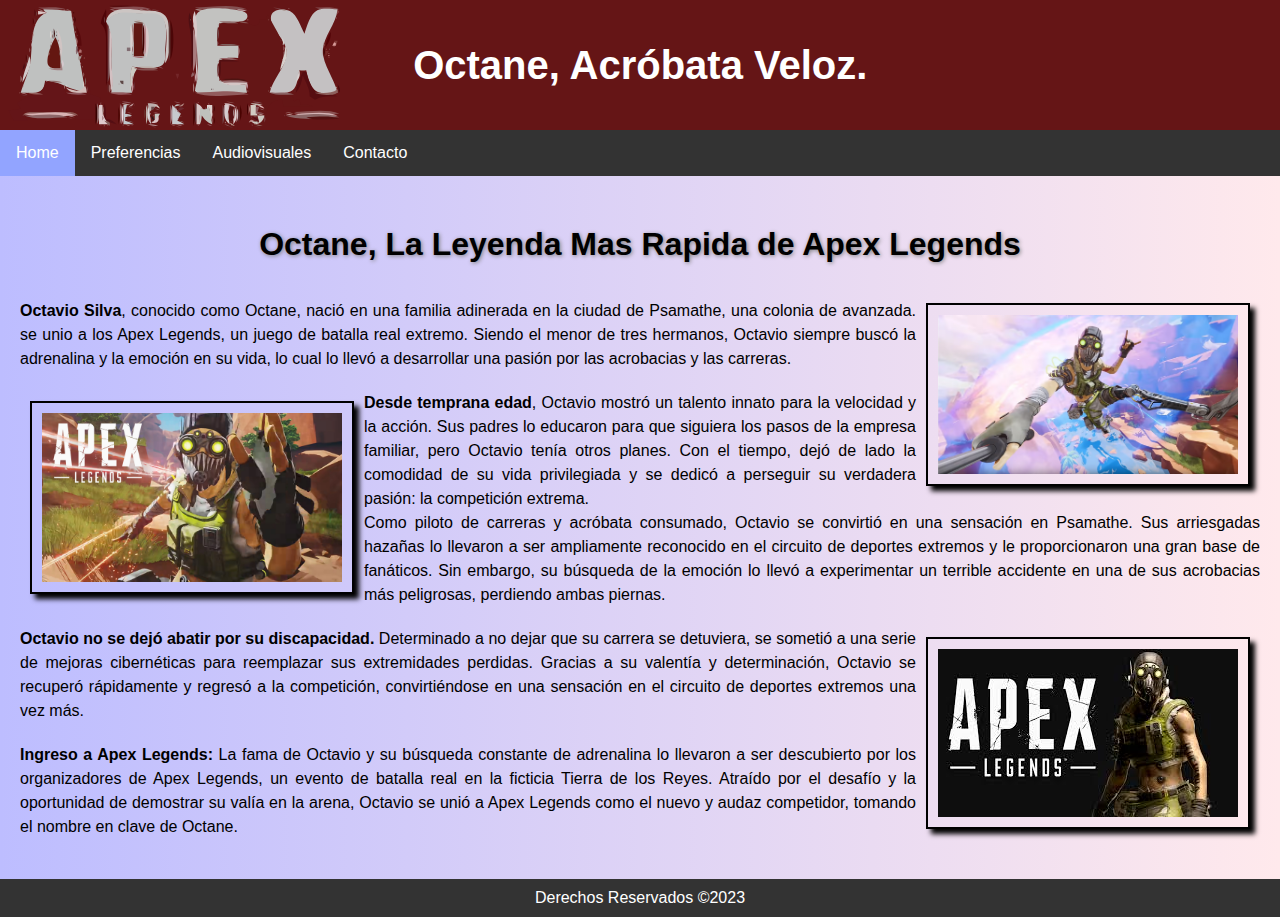
<file: index.html>
<!DOCTYPE html>
<html lang="es">
  <head>
    <meta charset="UTF-8" />
    <meta http-equiv="X-UA-Compatible" content="IE=edge" />
    <meta name="viewport" content="width=device-width, initial-scale=1.0" />
    <link rel="shorcut icon" href="./favicon/favicon.ico" type="image/x-icon" />
    <link rel="stylesheet" href="./css/style.css" />
    <title>Octane el Velocista</title>
  </head>
  <body>
    <header>
      <h1>Octane, Acróbata Veloz.</h1>
      <nav>
        <ul>
          <li><a class="active" href="index.html">Home</a></li>
          <li><a href="Preferencias.html">Preferencias</a></li>
          <li><a href="Audiovisuales.html">Audiovisuales</a></li>
          <li><a href="Contacto..html">Contacto</a></li>
        </ul>
      </nav>
      <section class="container">
        <h2>Octane, La Leyenda Mas Rapida de Apex Legends</h2>
        <img class="image" src="./asset/imagenes/octane1.jpg" alt="octane 1" />
        <p>
          <strong>Octavio Silva</strong>, conocido como Octane, nació en una
          familia adinerada en la ciudad de Psamathe, una colonia de avanzada. se
          unio a los Apex Legends, un juego de batalla real extremo. Siendo el
          menor de tres hermanos, Octavio siempre buscó la adrenalina y la
          emoción en su vida, lo cual lo llevó a desarrollar una pasión por las
          acrobacias y las carreras.
        </p>
        <img class="image2" src="./asset/imagenes/octane2.jpg" alt="octane 3" />
        <p>
          <strong>Desde temprana edad</strong>, Octavio mostró un talento
          innato para la velocidad y la acción. Sus padres lo educaron para que
          siguiera los pasos de la empresa familiar, pero Octavio tenía otros
          planes. Con el tiempo, dejó de lado la comodidad de su vida
          privilegiada y se dedicó a perseguir su verdadera pasión: la
          competición extrema. <br />
          Como piloto de carreras y acróbata consumado, Octavio se convirtió en
          una sensación en Psamathe. Sus arriesgadas hazañas lo llevaron a ser
          ampliamente reconocido en el circuito de deportes extremos y le
          proporcionaron una gran base de fanáticos. Sin embargo, su búsqueda de
          la emoción lo llevó a experimentar un terrible accidente en una de sus
          acrobacias más peligrosas, perdiendo ambas piernas.
        </p>
        <img class="image" src="./asset/imagenes/octane3.jpg" alt="octane 3" />
        <p>
          <strong>Octavio no se dejó abatir por su discapacidad.</strong>
          Determinado a no dejar que su carrera se detuviera, se sometió a una
          serie de mejoras cibernéticas para reemplazar sus extremidades
          perdidas. Gracias a su valentía y determinación, Octavio se recuperó
          rápidamente y regresó a la competición, convirtiéndose en una
          sensación en el circuito de deportes extremos una vez más.
        </p>
        <p>
          <strong>Ingreso a Apex Legends:</strong> La fama de Octavio y su
          búsqueda constante de adrenalina lo llevaron a ser descubierto por los
          organizadores de Apex Legends, un evento de batalla real en la
          ficticia Tierra de los Reyes. Atraído por el desafío y la oportunidad
          de demostrar su valía en la arena, Octavio se unió a Apex Legends como
          el nuevo y audaz competidor, tomando el nombre en clave de Octane.
        </p>
      </section>

      <footer class="footer">Derechos Reservados &copy;2023</footer>
    </header>
  </body>
</html>
</file>
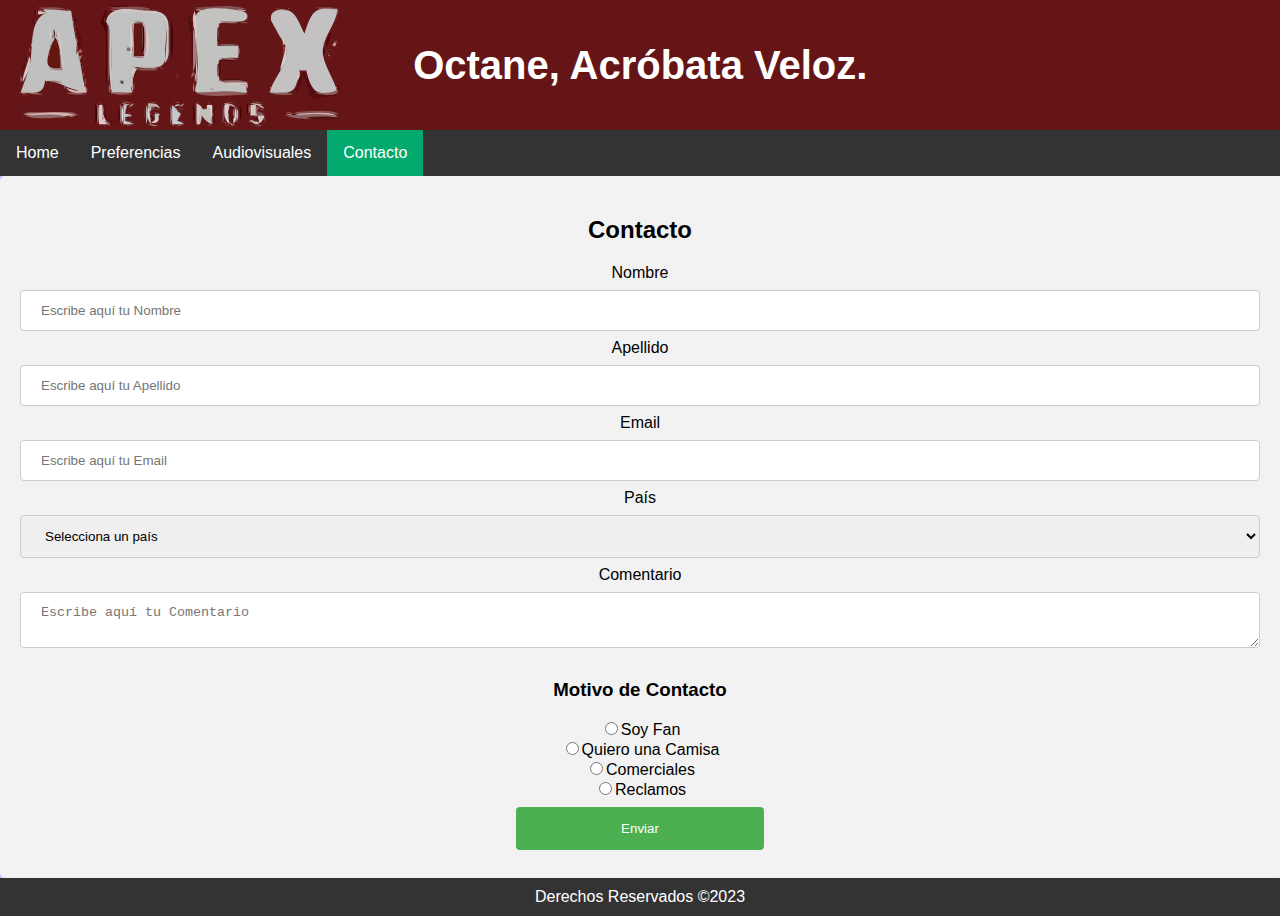
<file: Contacto..html>
<!DOCTYPE html>
<html lang="en">
  <head>
    <meta charset="UTF-8" />
    <meta http-equiv="X-UA-Compatible" content="IE=edge" />
    <meta name="viewport" content="width=device-width, initial-scale=1.0" />
    <link rel="shorcut icon" href="./favicon/favicon.ico" type="image/x-icon" />
    <link rel="stylesheet" href="./css/contacto.css">
    <title>Octane el Velocista</title>
  </head>
  <body>
    <header>
      <h1>Octane, Acróbata Veloz.</h1>
      <nav>
        <ul>
          <li><a href="index.html">Home</a></li>
          <li><a href="Preferencias.html">Preferencias</a></li>
          <li><a href="Audiovisuales.html">Audiovisuales</a></li>
          <li><a class="active" href="Contacto..html">Contacto</a></li>
        </ul>
      </nav>

      <div class="contenedor-formulario">
        <form>
          <h2>Contacto</h2>
          <label for="Nombre">Nombre</label>
          <input type="text" id="Nombre" name="Nombre" placeholder="Escribe aquí tu Nombre" required minlength="3">
          <label for="Apellido">Apellido</label>
          <input type="text" id="Apellido" name="Apellido" placeholder="Escribe aquí tu Apellido" required minlength="3">
          <label for="Email">Email</label>
          <input type="email" id="Email" name="Email" placeholder="Escribe aquí tu Email" required>
          <label for="Pais">País</label>
          <select name="Pais" id="Pais">
            <option value="" selected disabled>Selecciona un país</option>
            <option value="Argentina">Argentina</option>
            <option value="Chile">Chile</option>
            <option value="Colombia">Colombia</option>
            <option value="Ecuador">Ecuador</option>
            <option value="Uruguay">Uruguay</option>
            <option value="Venezuela">Venezuela</option>
            <option value="Brasil">Brasil</option>
            <option value="Perú">Perú</option>
            <option value="España">España</option>
            <option value="Bolivia">Bolivia</option>
          </select>
          <label for="Comentario">Comentario</label>
          <textarea name="Comentario" id="Comentario" placeholder="Escribe aquí tu Comentario"></textarea>
      
          <h3>Motivo de Contacto</h3>
          <input type="radio" id="Motivo1" name="Motivo" value="Fan"><label for="Motivo1">Soy Fan</label><br>
          <input type="radio" id="Motivo2" name="Motivo" value="Comida"><label for="Motivo2">Quiero una Camisa</label><br>
          <input type="radio" id="Motivo3" name="Motivo" value="Comerciales"><label for="Motivo3">Comerciales</label><br>
          <input type="radio" id="Motivo4" name="Motivo" value="Reclamos"><label for="Motivo4">Reclamos</label><br>
      
          <input type="submit" value="Enviar">
        </form>
      </div>
      <footer class="footer">Derechos Reservados &copy;2023</footer>
    </header>
  </body>
</html>
</file>
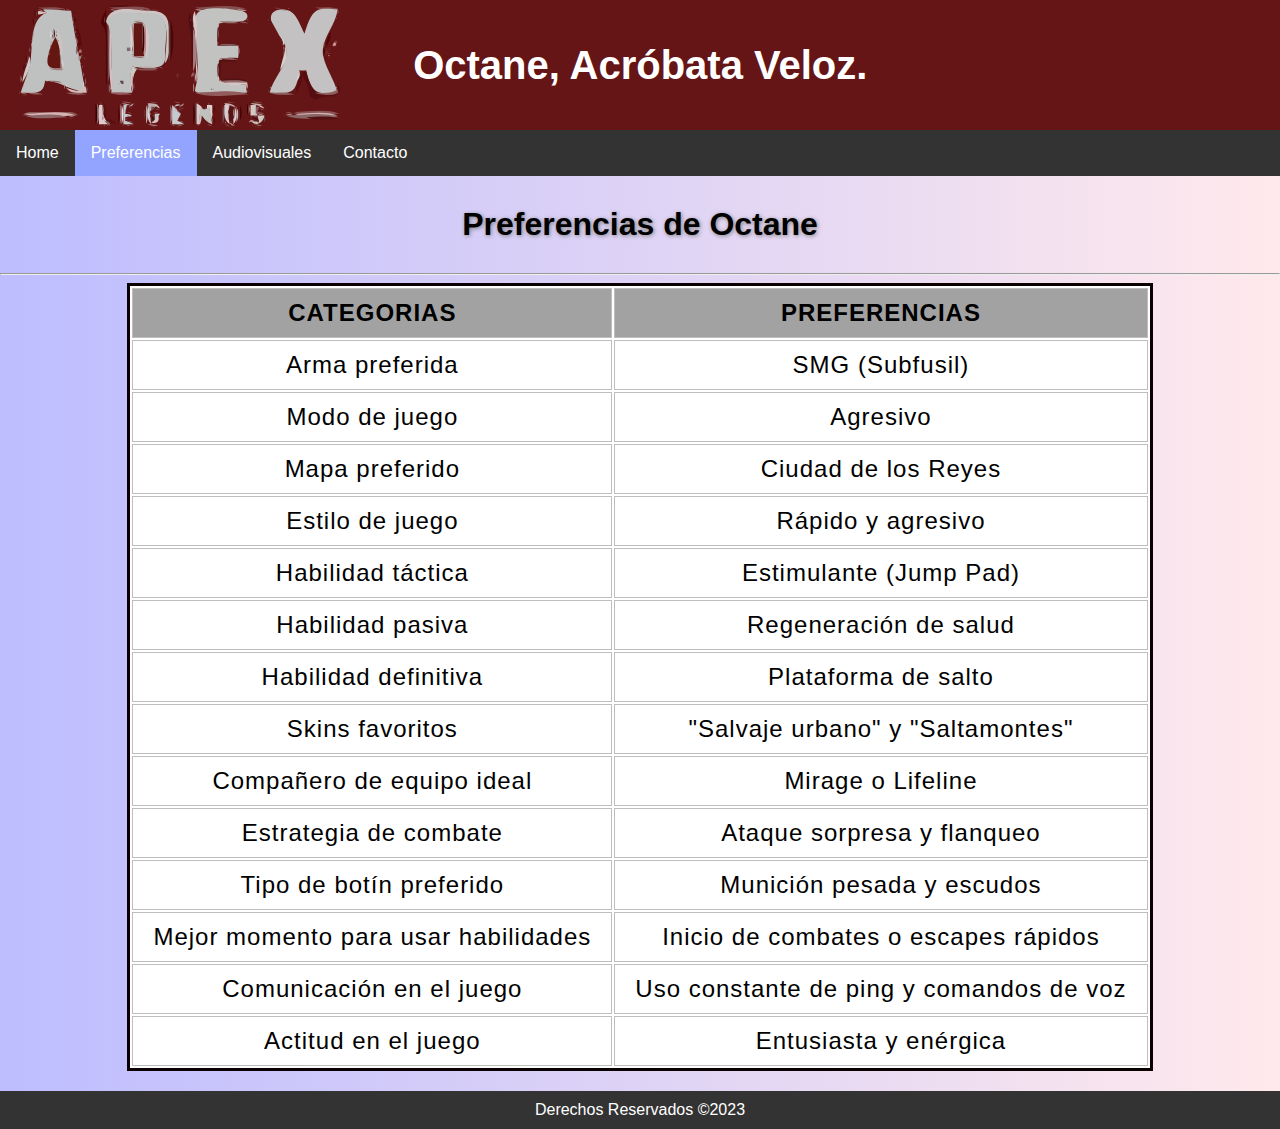
<file: Preferencias.html>
<!DOCTYPE html>
<html lang="es">
  <head>
    <meta charset="UTF-8" />
    <meta http-equiv="X-UA-Compatible" content="IE=edge" />
    <meta name="viewport" content="width=device-width, initial-scale=1.0" />
    <link rel="shorcut icon" href="./favicon/favicon.ico" type="image/x-icon" />
    <link rel="stylesheet" href="./css/preferencias.css">
    <title>Octane el Velocista</title>
  </head>
  <body>
    <header>
      <h1>Octane, Acróbata Veloz.</h1>
      <nav>
        <ul>
          <li><a href="index.html">Home</a></li>
          <li><a class="active" href="Preferencias.html">Preferencias</a></li>
          <li><a href="Audiovisuales.html">Audiovisuales</a></li>
          <li><a href="Contacto..html">Contacto</a></li>
        </ul>
      </nav>
      <h2>Preferencias de Octane</h2>
      <hr/>
      <div>
        <table>
          <th>CATEGORIAS</th>
          <th>PREFERENCIAS</th>

          <tr>
            <td>Arma preferida</td>
            <td>SMG (Subfusil)</td>
          </tr>
          <tr>
            <td>Modo de juego</td>
            <td>Agresivo</td>
          </tr>
          <tr>
            <td>Mapa preferido</td>
            <td>Ciudad de los Reyes</td>
          </tr>
          <tr>
            <td>Estilo de juego</td>
            <td>Rápido y agresivo</td>
          </tr>
          <tr>
            <td>Habilidad táctica</td>
            <td>Estimulante (Jump Pad)</td>
          </tr>
          <tr>
            <td>Habilidad pasiva</td>
            <td>Regeneración de salud</td>
          </tr>
          <tr>
            <td>Habilidad definitiva</td>
            <td>Plataforma de salto</td>
          </tr>
          <tr>
            <td>Skins favoritos</td>
            <td>"Salvaje urbano" y "Saltamontes"</td>
          </tr>
          <tr>
            <td>Compañero de equipo ideal</td>
            <td>Mirage o Lifeline</td>
          </tr>
          <tr>
            <td>Estrategia de combate</td>
            <td>Ataque sorpresa y flanqueo</td>
          </tr>
          <tr>
            <td>Tipo de botín preferido</td>
            <td>Munición pesada y escudos</td>
          </tr>
          <tr>
            <td>Mejor momento para usar habilidades</td>
            <td>Inicio de combates o escapes rápidos</td>
          </tr>
          <tr>
            <td>Comunicación en el juego</td>
            <td>Uso constante de ping y comandos de voz</td>
          </tr>
          <tr>
            <td>Actitud en el juego</td>
            <td>Entusiasta y enérgica</td>
          </tr>
        
        </table>
      </div>
      <footer class="footer">Derechos Reservados &copy;2023</footer>
    </header>
  </body>
</html>
</file>
<file: css/style.css>
body {
    display: block;
    margin: 8px;
    font-family:Arial, Helvetica, sans-serif, monospace;
    background: linear-gradient(to right, rgb(189, 189, 255), rgb(255, 233, 236));
    padding: 0;
    margin: 0;
}

header {
    text-align: center;
}

ul {
    list-style-type: none;
    margin: 0;
    padding: 0;
    overflow: hidden;
    background-color: #333;
}

li {
    float: left;
}

li a {
    display: block;
    color: white;
    text-align: center;
    padding: 14px 16px;
    text-decoration: none;
}

li a:hover:not(.active) {
    background-color: #111;
}

.active {
    background-color: #92a4ff;
}

h1 {
    background-image: url(/asset/imagenes/apex2.svg);
    background-size: cover; 
    background-position: center ;
    color: #fff;
    padding: 15px;
    margin: 0;
    height: 100px;
    width: 97.7%; 
    display: flex;
    align-items: center; 
    justify-content: center;
    text-align: center; 
    font-size: 2.5rem;
}

h2 {
    font-size: 2rem;
    text-shadow: 1px 1px 4px gray;
    margin: 10px;
    padding: 20px;
}

.container {
    max-width: 100%;
    margin: 0 auto;
    padding: 20px;
    overflow:hidden;
}

p {
    font-size: 16px;
    line-height: 1.5;
    margin-bottom: 20px;
    text-align: justify;
}

.image {
    padding: 10px;
    margin: 10px;
    border: 2px solid black;
    float: right;
    width: 300px;
    box-shadow: 5px 5px 5px;
}

.image2 {
    padding: 10px;
    margin: 10px;
    border: 2px solid black;
    float: left;
    width: 300px;
    box-shadow: 5px 5px 5px;   
}
.section {
    float: left;
    width: 70%;
    background-color: #FFF;
    padding: 10px;
    margin: 10px;
    border: 1px solid #CCC;
}

.footer {
    background-color: #333;
    color: #FFF;
    padding: 10px;
    text-align: center;
    clear: both;
}
</file>
<file: css/contacto.css>
body {
    display: block;
    margin: 8px;
    font-family:Arial, Helvetica, sans-serif, monospace;
    background: linear-gradient(to right, rgb(189, 189, 255), rgb(255, 233, 236));
    padding: 0;
    margin: 0;
}

header {
    text-align: center;
}

ul {
    list-style-type: none;
    margin: 0;
    padding: 0;
    overflow: hidden;
    background-color: #333;
}

li {
    float: left;
}

li a {
    display: block;
    color: white;
    text-align: center;
    padding: 14px 16px;
    text-decoration: none;
}

li a:hover:not(.active) {
    background-color: #111;
}

.active {
    background-color: #04AA6D;
}

h1 {
    background-image: url(/asset/imagenes/apex2.svg);
    background-size: cover; 
    background-position: center ;
    color: white;
    padding: 15px;
    margin: 0;
    height: 100px;
    width: 97.7%; 
    display: flex;
    align-items: center; 
    justify-content: center;
    text-align: center; 
    font-size: 2.5rem;
}

input[type=text],
input[type=email],
textarea,
select {
    width: 100%;
    padding: 12px 20px;
    margin: 8px 0;
    display: inline-block;
    border: 1px solid #ccc;
    border-radius: 4px;
    box-sizing: border-box;
}

input[type=submit] {
    width: 20%;
    background-color: #4CAF50;
    color: white;
    padding: 14px 20px;
    margin: 8px 0;
    border: none;
    border-radius: 4px;
    cursor: pointer;
    
}

input[type=submit]:hover {
    background-color: #45a049;
}

div.contenedor-formulario {
    border-radius: 5px;
    background-color: #f2f2f2;
    padding: 20px;
}
.footer {
    background-color: #333;
    color: #FFF;
    padding: 10px;
    text-align: center;
    clear: both;
}
</file>
<file: css/preferencias.css>
body {
    display: block;
    margin: 8px;
    font-family:Arial, Helvetica, sans-serif, monospace;
    background: linear-gradient(to right, rgb(189, 189, 255), rgb(255, 233, 236));
    padding: 0;
    margin: 0;
}

.container{
    display: flex;
    justify-content: center;
}

header {
    text-align: center;
}

ul {
    list-style-type: none;
    margin: 0;
    padding: 0;
    overflow: hidden;
    background-color: #333;
}

li {
    float: left;
}

li a {
    display: block;
    color: white;
    text-align: center;
    padding: 14px 16px;
    text-decoration: none;
}

li a:hover:not(.active) {
    background-color: #111;
}

.active {
    background-color: #92a4ff;
}

h1 {
    background-image: url(/asset/imagenes/apex2.svg);
    background-size: cover; 
    background-position: center ;
    color: #fff;
    padding: 15px;
    margin: 0;
    height: 100px;
    width: 97.7%; 
    display: flex;
    align-items: center; 
    justify-content: center;
    text-align: center; 
    font-size: 2.5rem;
}
h2{
    font-size: 2rem;
    text-shadow: 1px 1px 4px gray;
    margin: 10px;
    padding: 20px;
}

table {
    border: 3px solid rgb(10, 0, 0);
    letter-spacing: 1px;
    font-size: 1.5rem;
    background-color: #FFF;
    margin: 0 auto;
    margin-bottom: 20px;
}

td {
    border: 1px solid rgb(190, 190, 190);
    padding: 10px 20px;
}

th {
    border: 1px solid rgb(190, 190, 190);
    padding: 10px 20px;
    background-color: rgb(162, 162, 162);
}

.footer {
    background-color: #333;
    color: #FFF;
    padding: 10px;
    text-align: center;
    clear: both;
}
</file>
